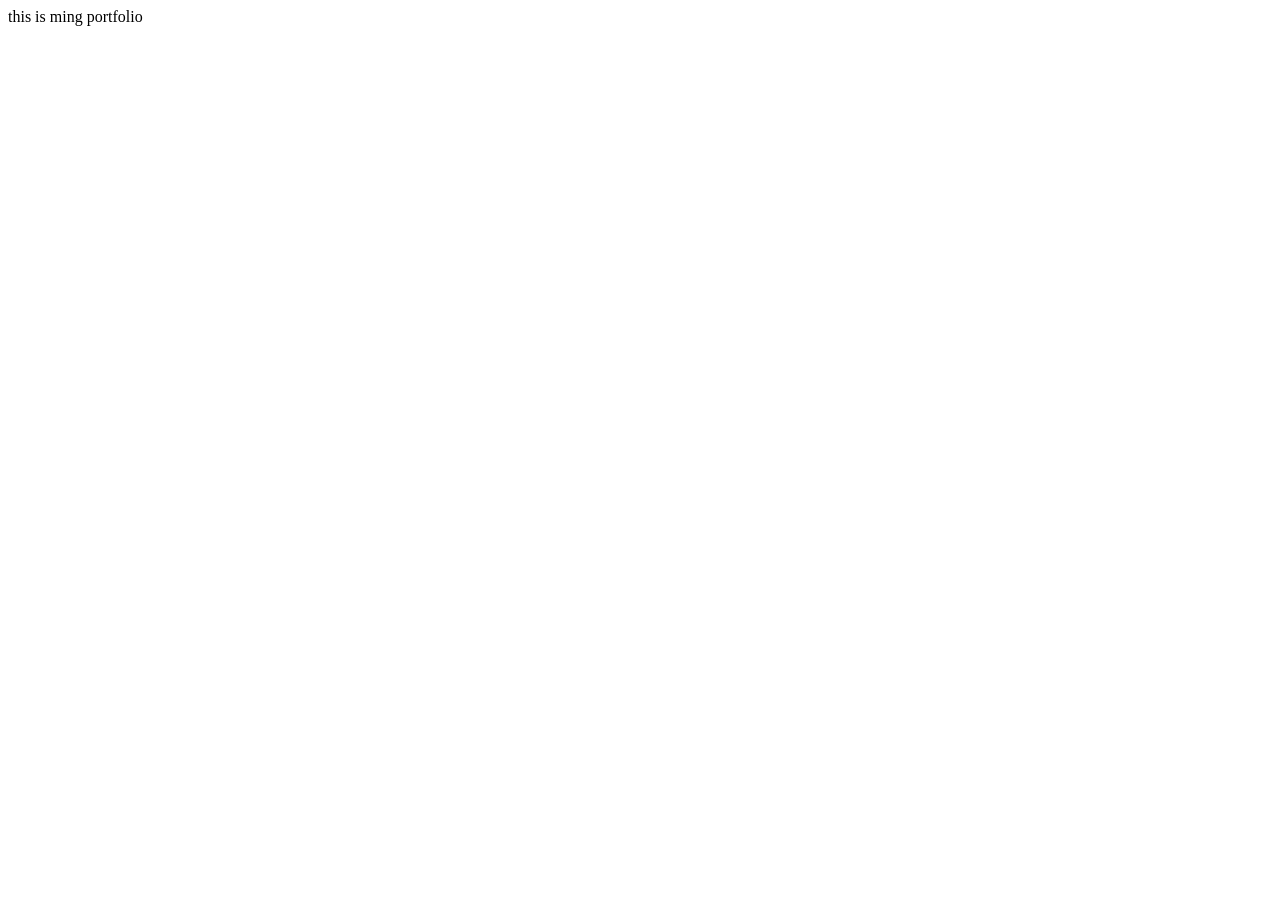
<file: index.html>
<!DOCTYPE html>
<html lang="en">
  <head>
    <meta charset="UTF-8" />
    <meta name="viewport" content="width=device-width, initial-scale=1.0" />
    <title>My Portfolio</title>
  </head>
  <body>this is ming portfolio</body>
</html>
</file>
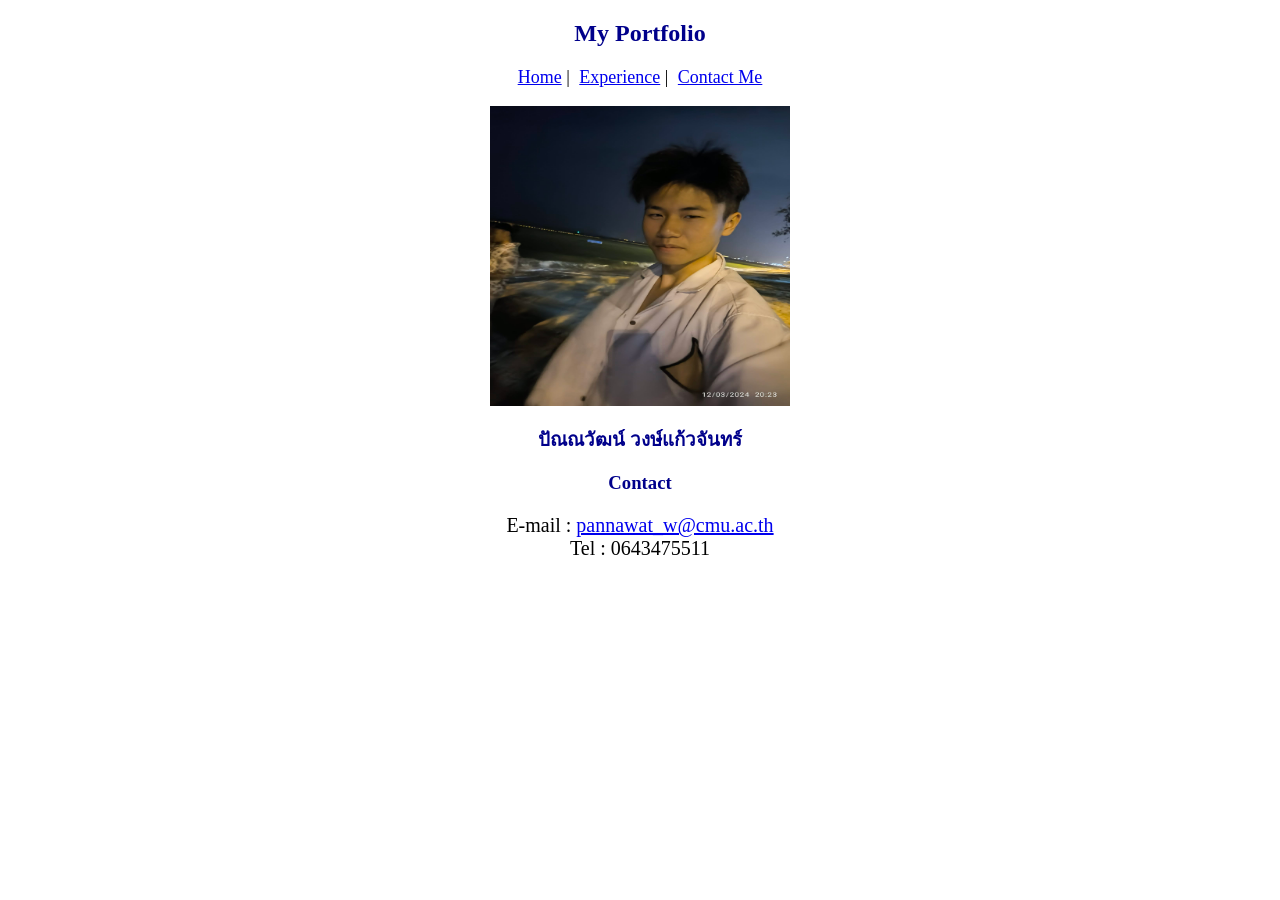
<file: contact.html>
<!DOCTYPE html>
<html lang="en">
<head>
    <meta charset="UTF-8">
    <meta name="viewport" content="width=device-width, initial-scale=1.0">
    <title>contact</title>
    <link rel="stylesheet" href="css/555.css" />
     <h2 class="center-header">My Portfolio</h2>
    <p class="menu">
      <a href="index.html">Home</a> |
      <a href="exper.html" style="margin-left: 5px">Experience</a> |
      <a style="margin-left: 5px" href="contact.html">Contact Me</a>
    </p>
    <img
      src="image/i5.jpg"
      alt="Profile Image"
      style="margin-left: auto; display: block; margin-right: auto"
      width="300"
      height="300"
    />
    <h3 class="center-header">ปัณณวัฒน์ วงษ์แก้วจันทร์</h3>
</head>
<body>
    <h3 class="center-header">Contact</h3>
    <p style="text-align: center; font-size: 20px">
      E-mail : <a href="mailto:pannawat_w@cmu.ac.th" target="_blank" rel="noopener noreferrer">pannawat_w@cmu.ac.th</a>  <br>
      Tel : 0643475511
    </p>
</body>
</html>
</file>
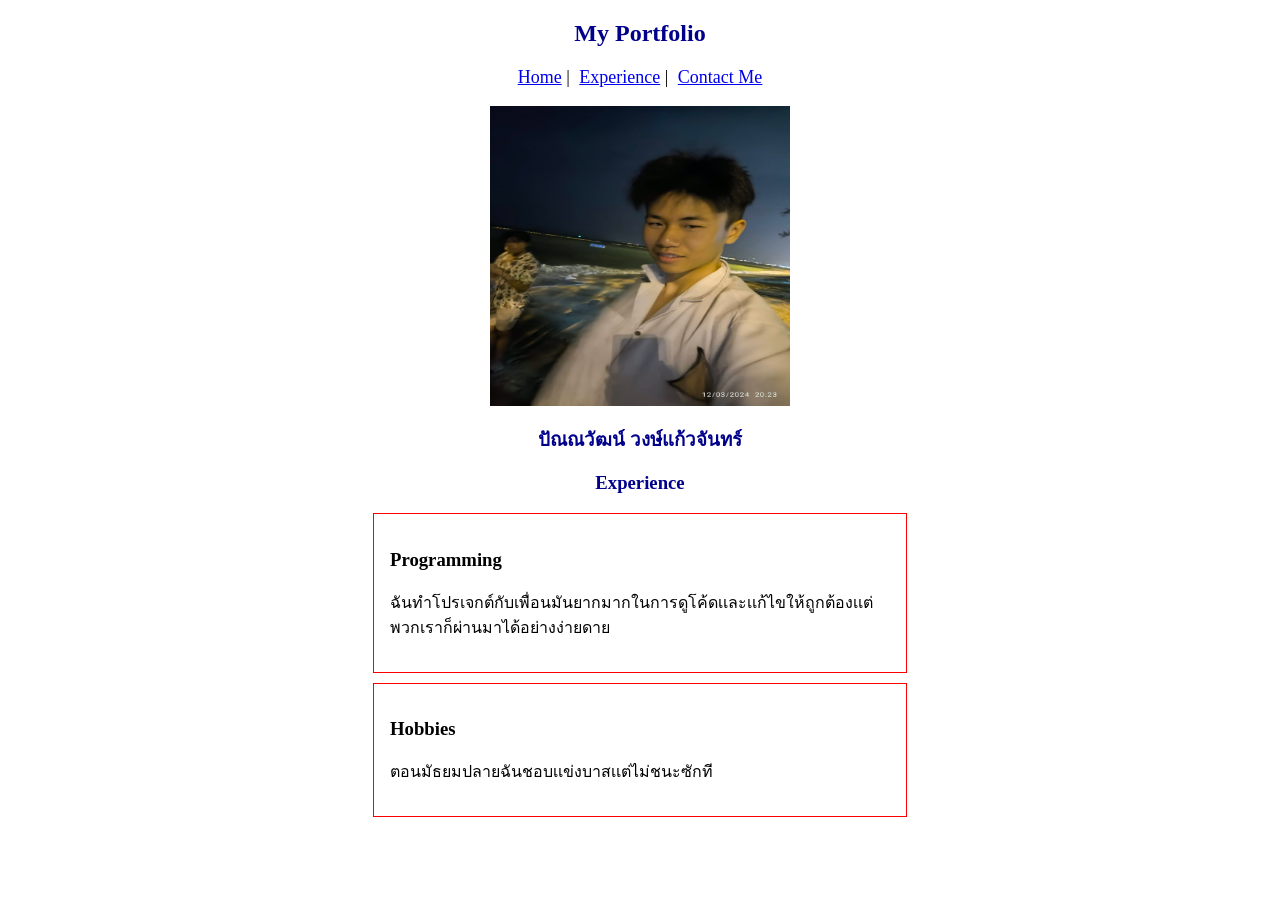
<file: exper.html>
<!doctype html>
<html lang="en">
  <head>
    <meta charset="UTF-8" />
    <meta name="viewport" content="width=device-width, initial-scale=1.0" />
    <title>Experience</title>
    <link rel="stylesheet" href="css/555.css" />
  </head>
  <body>
    <h2 class="center-header">My Portfolio</h2>
    <p class="menu">
      <a href="index.html">Home</a> |
      <a href="exper.html" style="margin-left: 5px">Experience</a> |
      <a style="margin-left: 5px" href="contact.html">Contact Me</a>
    </p>
    <img
      src="image/i4.jpg"
      alt="Profile Image"
      style="margin-left: auto; display: block; margin-right: auto"
      width="300"
      height="300"
    />
    <h3 class="center-header">ปัณณวัฒน์ วงษ์แก้วจันทร์</h3>
    <h3 class="center-header">Experience</h3>
    <div class="skill-container">
      <h3>Programming</h3>
      <p>
        ฉันทำโปรเจกต์กับเพื่อนมันยากมากในการดูโค้ดเเละเเก้ไขให้ถูกต้องเเต่พวกเราก็ผ่านมาได้อย่างง่ายดาย
      </p>
    </div>
    <div class="skill-container">
      <h3>Hobbies</h3>
      <p>ตอนมัธยมปลายฉันชอบเเข่งบาสเเต่ไม่ชนะซักที</p>
    </div>
  </body>
</html>
</file>
<file: css/555.css>
.center-header {
    color: darkblue;
    text-align: center;
    font-style: normal;
}
.menu {
    text-align: center;
    font-size: 18px;
    margin-top: 20px;
}

.skill-container {
    border: 1px red solid;
    width: 500px;
    margin-left: auto;
    margin-right: auto;
    padding: 1rem;
    margin-bottom: 10px;
}

div {
    display: block;
    unicode-bidi: isolate;
}
</file>
